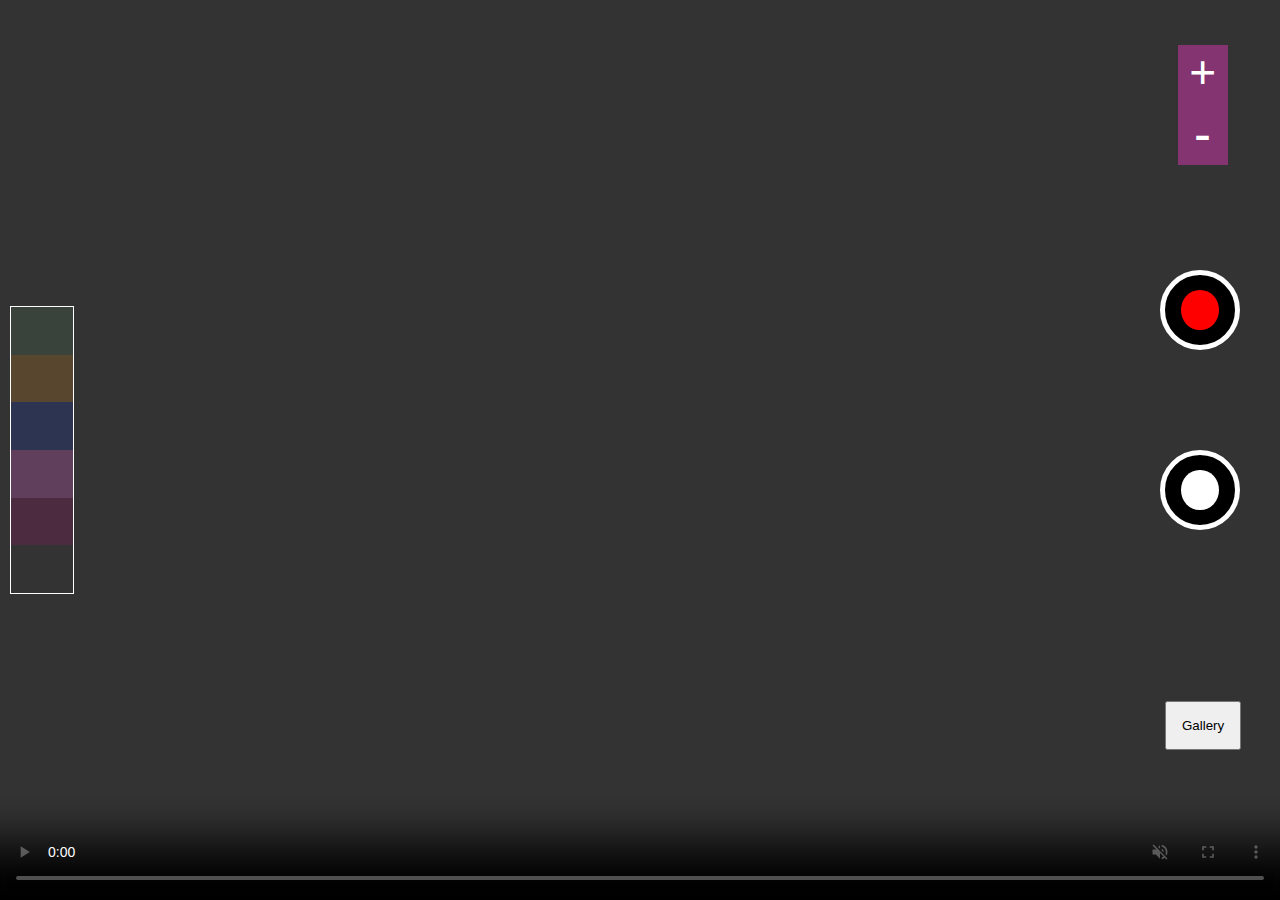
<file: index.html>
<!DOCTYPE html>
<html lang="en">

<head>
    <meta charset="UTF-8">
    <meta http-equiv="X-UA-Compatible" content="IE=edge">
    <meta name="viewport" content="width=device-width, initial-scale=1.0">
    <title>Document</title>
    <link rel="stylesheet" href="style.css">

</head>

<body>

    <div class="filter-container">
        <div class="filter" style="background-color: #78e08f18;
        ;background-blend-mode:color;"></div>
        <div class="filter" style="background-color: #e58f2638;
        ;background-blend-mode:color-burn;"></div>
        <div class="filter" style="background-color: #1e37994f;
        ;background-blend-mode:color-dodge;"></div>
        <div class="filter" style="background-color: #f368e03b;
        ;background-blend-mode:darken;"></div>
        <div class="filter" style="background-color: #6f1e516b;
        ;background-blend-mode:exclusion;"></div>
        <div class="filter"></div>
    </div>
    <div id="video-container">

        <video controls muted autoplay style="transform:scale(1)"></video>

    </div>
    <div class="zoom-container">
        <div class="zoom-in">+</div>
        <div class="zoom-out">-</div>
    </div>

    <button id="record">
        <div></div>
    </button>

    <button id="capture">
        <div></div>
    </button>
    <button id = "gallery">Gallery</button>
    <script src="dbScript.js"></script>
    <script src="script.js"></script>

</body>

</html>
</file>
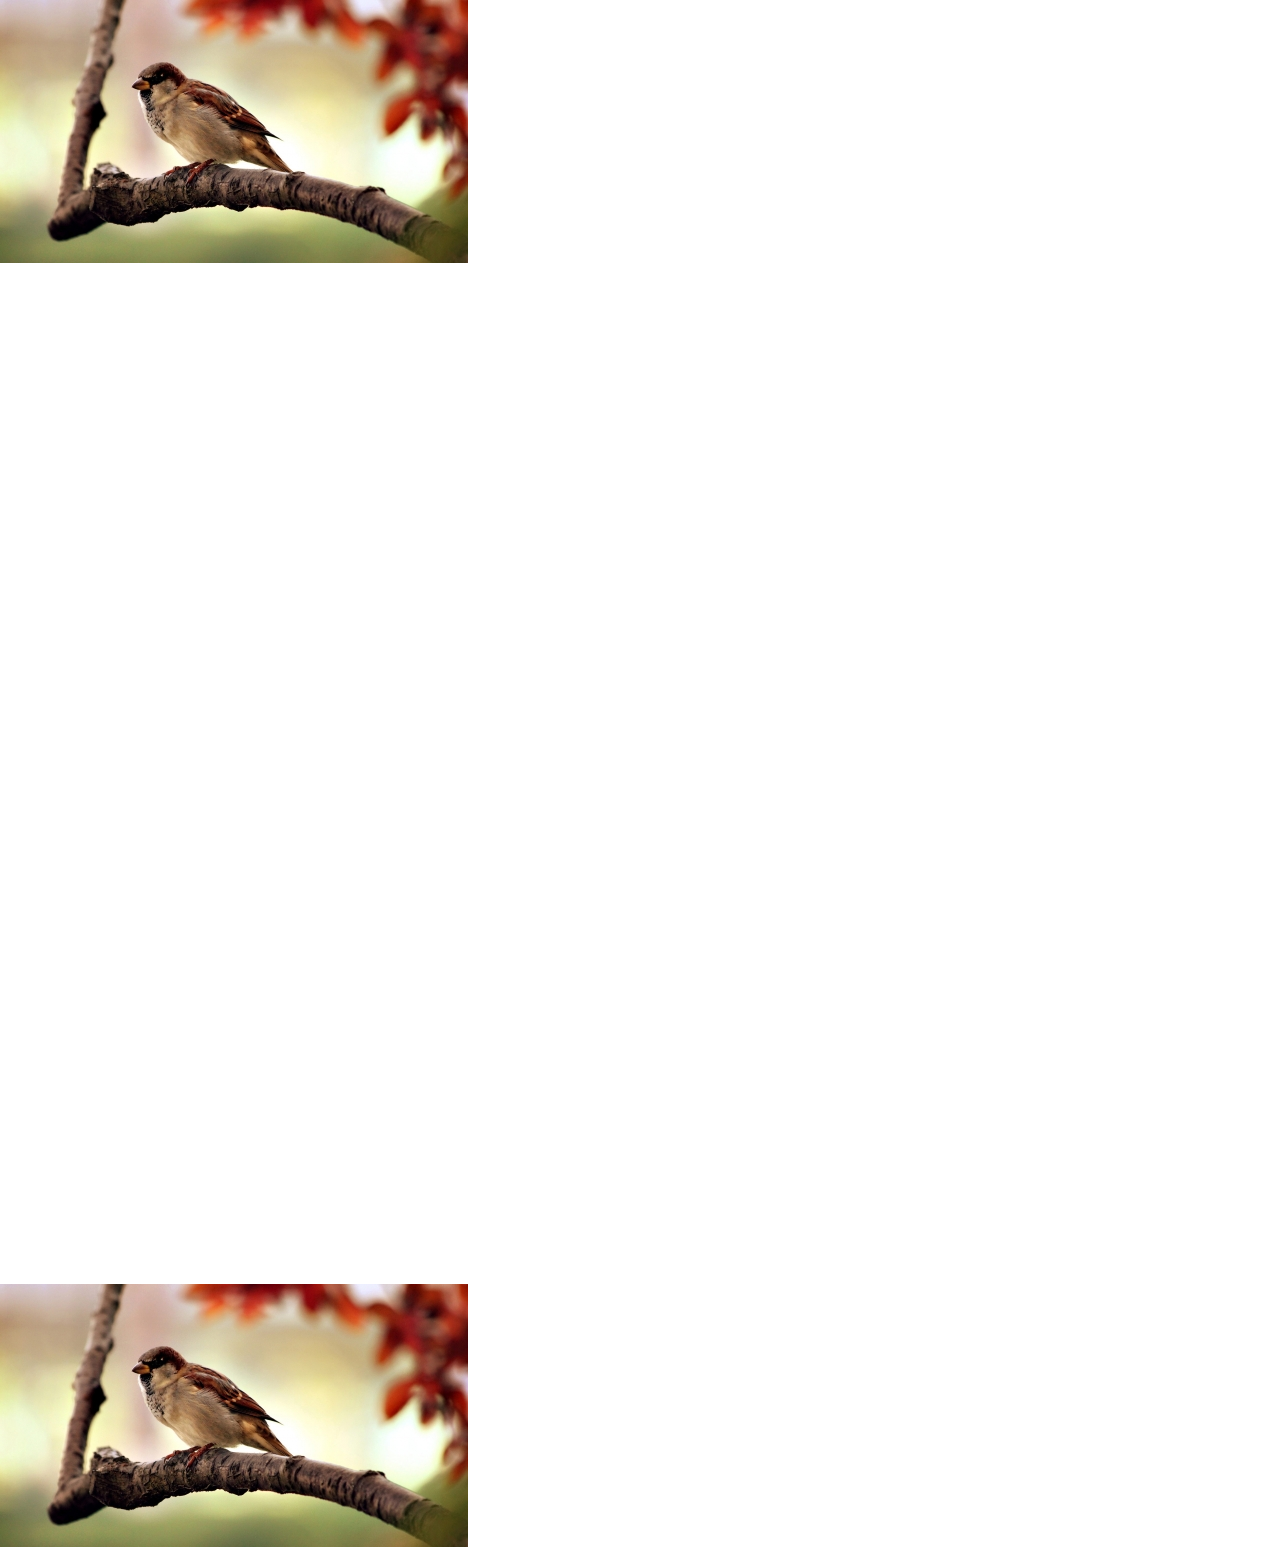
<file: canvas.html>
<!DOCTYPE html>
<html lang="en">
<head>
    <meta charset="UTF-8">
    <meta http-equiv="X-UA-Compatible" content="IE=edge">
    <meta name="viewport" content="width=device-width, initial-scale=1.0">
    <title>Document</title>
    <style>
        *{
            box-sizing: border-box;
        }
        body{
            margin: 0;
            
        }
    </style>
</head>
<body>
    <canvas></canvas>
    <img src="i.jpg">
    <script>
        let canvas = document.querySelector("canvas")
        let img = document.querySelector("img")
        canvas.width = window.innerHeight;
        canvas.height = window.innerWidth;
        let tool = canvas.getContext("2d");
        img.addEventListener("load" , function(){
            
            tool.drawImage(img,0,0)
        })
        // tool.moveTo(0,0);
        // tool.lineTo(400,400);
        // tool.strokeStyle = "red";
        // tool.lineWidth = 100;
        // tool.stroke();
    </script>
</body>
</html>
</file>
<file: style.css>
*{
    box-sizing: border-box;
}
body{
    margin: 0;
    background-color: black;
    
}
#record,#capture{
    height: 5rem;
    width: 5rem;
    border-radius: 50%;
    border: none;
    outline: none;
    position: fixed;
    border: 5px solid white;
    background-color: black;


}
#record div{
    height: 60%;
    width: 65%;
    
    margin: auto;
    border-radius: 50%;
    background: red;
}
#capture div{
    height: 60%;
    width: 65%;
    
    margin: auto;
    border-radius: 50%;
    background:white;
}
#record{
    top: 30vh;
    right: 40px;
    z-index: 3;
}
#capture{
    top: 50vh;
    right: 40px;
    z-index: 3;
    
}
#video-container{
    height: 100vh;
    width: 100vw;
    overflow: hidden;
}
video{
    height: 100%;
    width: 100%;
}
.record-animation{
    animation : zoom-in-out .8s infinite;
}
.capture-animation{
    animation: zoom-in-out 1s;
}
 
@keyframes zoom-in-out {
    0%{
        transform: scale(1);
    }
    50%{
        transform: scale(1.1);
        
    }
    100%{
        transform: scale(1);

    } 
}

.filter-container{
    border: 1px solid white;
    height: 18rem;
    width: 4rem;
    z-index: 3;
    position: fixed;
    margin-top: calc(( 100vh - 18rem)/2);
    left: 10px;
    
}
.filter{
    /* border: 1px solid white; */
    height: calc(100% / 6);
    width: 100%;
    background-image: url(https://th.bing.com/th/id/OIP.COG4GKFQyJVQyYaKcTV5ewHaEK?w=314&h=180&c=7&o=5&dpr=1.5&pid=1.7);
    background-size: cover;
}
.filter-div{
    height: 100vh;
    width: 100vw;
    
    position: fixed;
    top: 0;
    z-index: 0;
}
.zoom-container{
    height: 6rem;
    width: 3rem;
    /* border: 1px solid white; */
    position: absolute;
    top:5vh;
    left: 92vw;
    color: white;
    
    
}
.zoom-in,.zoom-out{
    height: 60px;
    width: 50px;
    color: white;
    font-size: 3rem;
    text-align: center;
    font-weight: bold;
    background: #833471;
    z-index: 20;
    
    
    }

    /* .zoom-in{
        height: 30px;
        width: 40px;
        position: absolute;
        left:50px;
        top:100px;
    } */
#gallery{
    position: absolute;
    left: 1165px;
    bottom: 150px;
    padding: 15px;
}
</file>
